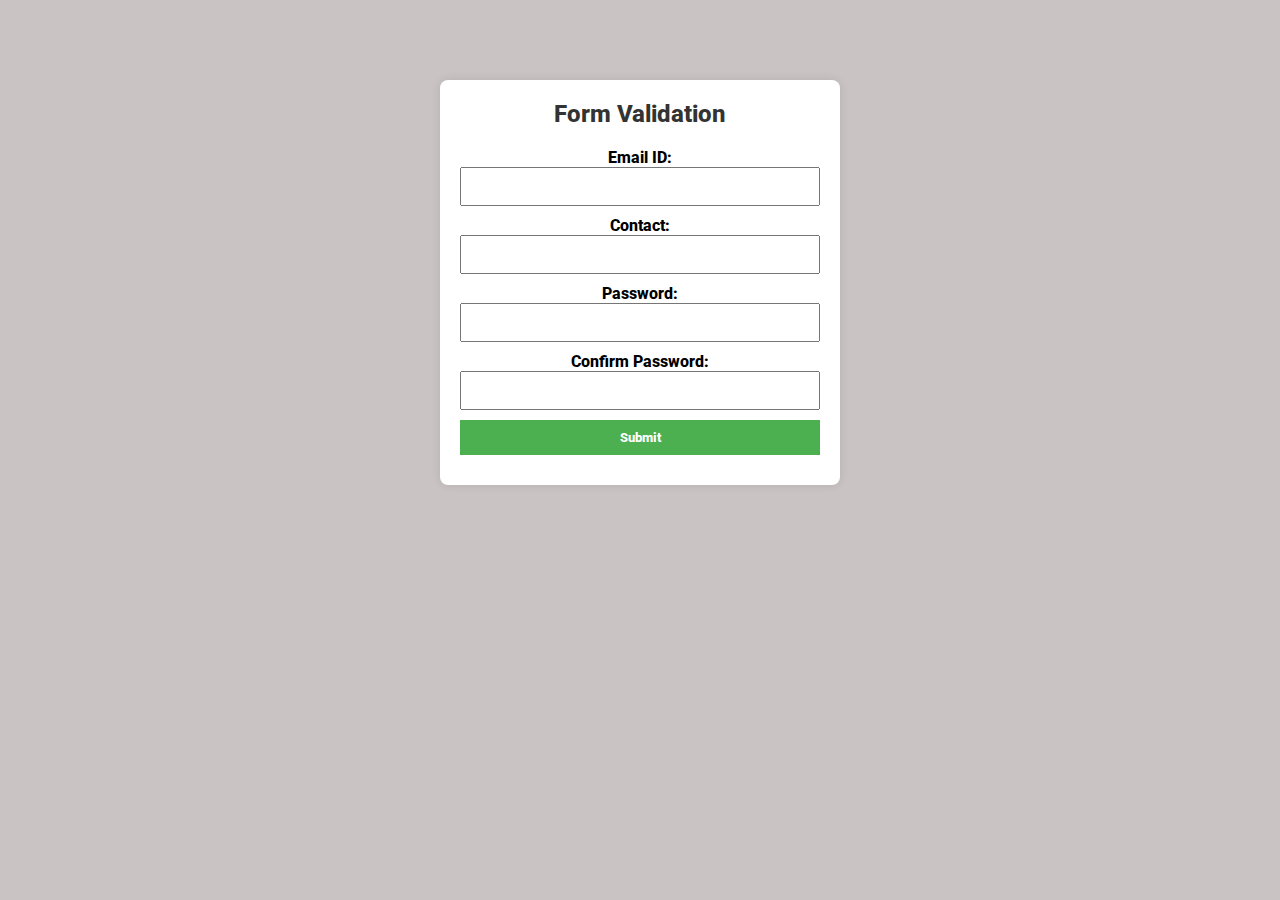
<file: index.html>
<!DOCTYPE html>
<html lang="en">
<head>
    <meta charset="UTF-8">
    <meta name="viewport" content="width=device-width, initial-scale=1.0">
    <title>Form Validation</title>
    <link rel="stylesheet" href="style.css">
</head>
<body>
    <div class="main">
        <div class="container">
            <h2 class="head">Form Validation</h2>
            <form onsubmit="return data()" action="submit.html">
                <div class="box">
                    Email ID: <input type="text" id="emailId"> 
                    Contact: <input type="text" id="phone">
                    Password: <input type="password" id="pass">
                    Confirm Password: <input type="password" id="cpass">
                    <input type="submit" value="Submit">
                </div>
            </form>
        </div>
    </div>

    <script src="script.js"></script>
</body>
</html>
</file>
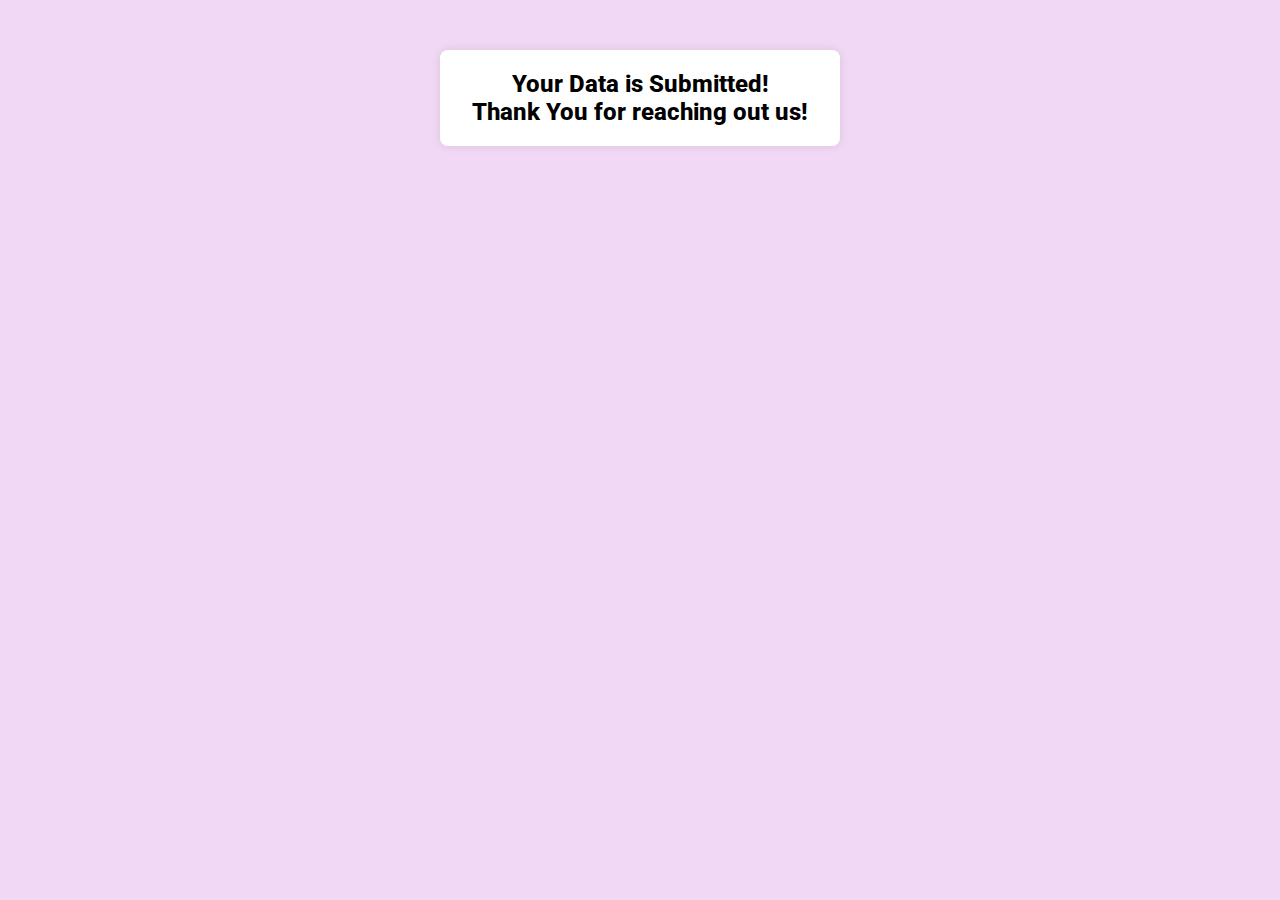
<file: submit.html>
<!DOCTYPE html>
<html lang="en">
<head>
    <meta charset="UTF-8">
    <meta name="viewport" content="width=device-width, initial-scale=1.0">
    <title>Data Submitted</title>
    <style>
        @import url('https://fonts.googleapis.com/css2?family=Roboto:wght@300&display=swap');
*{
    margin: 0;
    padding: 0;
    box-sizing: border-box;
    font-family: 'Roboto', sans-serif;
    font-weight: 800;
}
body {
    background-color: #f1d8f4;
}
h1{
    text-align: center;
    color: #000;
    font-size: 1.5rem;
}
.container{
    max-width: 400px;
    margin: 50px auto;
    background-color: #fff;
    padding: 20px;
    border-radius: 8px;
    box-shadow: 0 0 10px rgba(0, 0, 0, 0.1);
}
    </style>
</head>
<body>
    <div class="container">
    <h1>Your Data is Submitted!</h1>
    <h1>Thank You for reaching out us!</h1>
</div>
</body>
</html>
</file>
<file: style.css>
@import url('https://fonts.googleapis.com/css2?family=Roboto:wght@300&display=swap');
*{
    margin: 0;
    padding: 0;
    box-sizing: border-box;
    font-family: 'Roboto', sans-serif;
    font-weight: 800;
}
body {
    background-color: #c9c3c3;
}

.main {
    max-width: 400px;
    margin: 50px auto;
    background-color: #fff;
    padding: 20px;
    border-radius: 8px;
    box-shadow: 0 0 10px rgba(0, 0, 0, 0.1);
}

.container {
    text-align: center;
}

.head {
    color: #333;
}

.box {
    margin-top: 20px;
}

input {
    width: 100%;
    padding: 10px;
    margin-bottom: 10px;
    box-sizing: border-box;
}

input[type="submit"] {
    background-color: #4caf50;
    color: #fff;
    cursor: pointer;
    border: none;
}

/* Responsive design */
@media only screen and (min-width: 600px) {
    .main {
        margin-top: 80px;
    }
}
</file>
